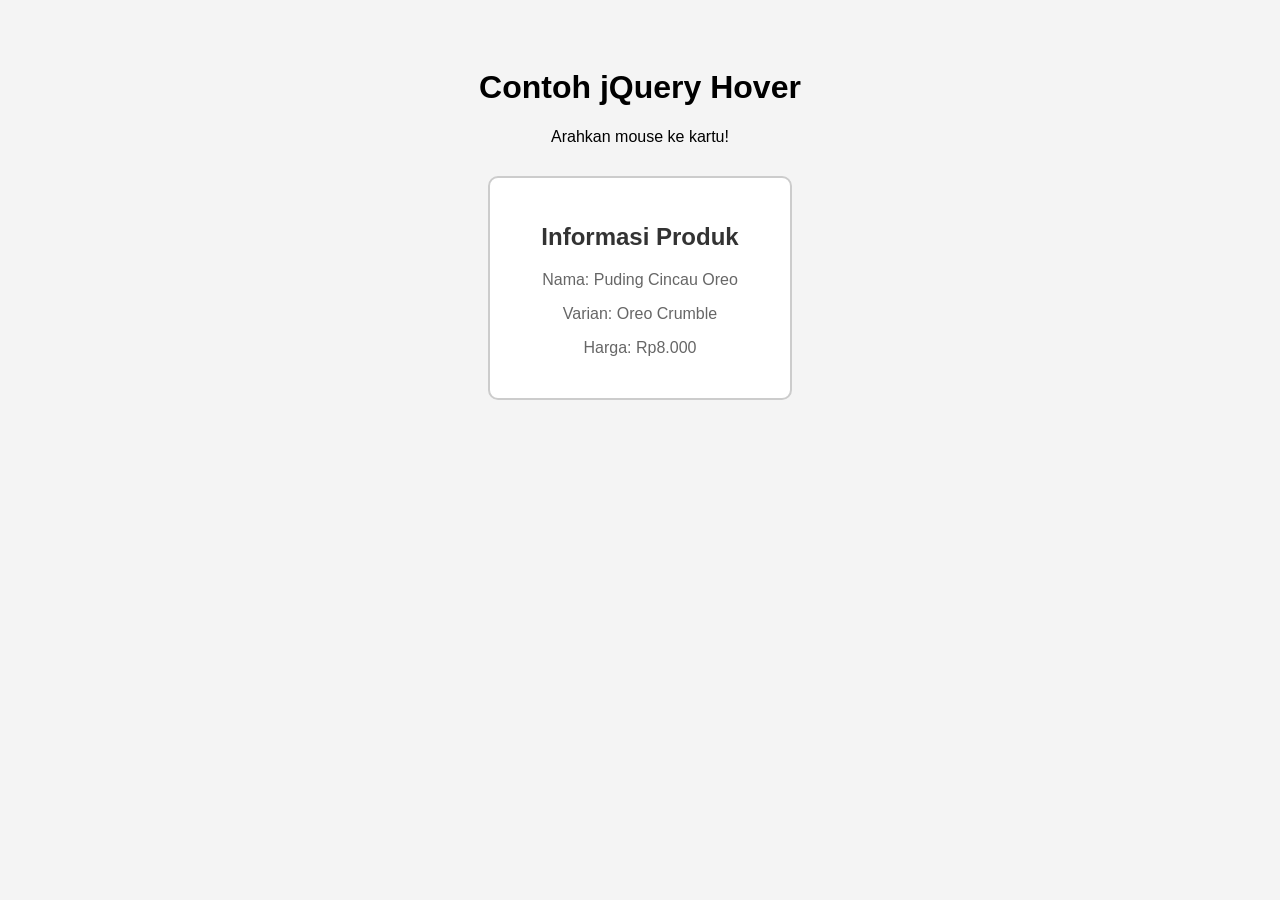
<file: MP11_C_13455_JQuery/JQuery_Hover_3_13455/index.html>
<!DOCTYPE html PUBLIC "-//W3C//DTD XHTML 1.0 Strict//EN"
"http://www.w3.org/TR/xhtml1/DTD/xhtml1-strict.dtd">
<html xmlns="http://www.w3.org/1999/xhtml"
      xml:lang="id" lang="id">
<head>
    <title>jQuery Hover</title>

    <script src="https://code.jquery.com/jquery-3.7.1.min.js"
            type="text/javascript"></script>

    <style type="text/css">
        body {
            font-family: Arial, sans-serif;
            background-color: #f4f4f4;
            text-align: center;
            padding: 40px;
        }

        #kartu {
            width: 250px;
            margin: 30px auto;
            padding: 25px;
            background-color: white;
            border: 2px solid #cccccc;
            border-radius: 10px;
            transition: 0.3s;
        }

        #kartu h2 {
            color: #333333;
        }

        #kartu p {
            color: #666666;
        }
    </style>

    <script type="text/javascript">
    //<![CDATA[
        $(document).ready(function() {

            // 1. Pilih elemen dengan id "kartu" dan gunakan event hover()
            $("#kartu").hover(

                // 2. Buat fungsi ketika mouse diarahkan ke kartu
                function() {

                    // 3. Gunakan $(this).css() untuk mengubah:
                    // - Warna background menjadi hijau muda (#d1ffd1)
                    // - Warna border menjadi hijau
                    // - Ukuran kartu menjadi sedikit lebih besar (scale 1.05)
                    $(this).css({
                        "background-color": "#d1ffd1",
                        "border-color": "green",
                        "transform": "scale(1.05)"
                    });

                    // 4. Gunakan $("#status").text() untuk mengubah
                    // teks menjadi "Mouse berada di atas kartu!"
                    $("#status").text("Mouse berada di atas kartu!");
                },

                // 5. Buat fungsi ketika mouse meninggalkan kartu
                function() {

                    // 6. Gunakan $(this).css() untuk mengembalikan:
                    // - Warna background menjadi putih
                    // - Warna border menjadi #cccccc
                    // - Ukuran kartu menjadi normal (scale 1)
                    $(this).css({
                        "background-color": "white",
                        "border-color": "#cccccc",
                        "transform": "scale(1)"
                    });

                    // 7. Gunakan $("#status").text() untuk mengubah
                    // teks menjadi "Arahkan mouse ke kartu!"
                    $("#status").text("Arahkan mouse ke kartu!");
                }
            );

        });
    //]]>
    </script>
</head>

<body>

    <h1>Contoh jQuery Hover</h1>

    <p id="status">Arahkan mouse ke kartu!</p>

    <div id="kartu">
        <h2>Informasi Produk</h2>
        <p>Nama: Puding Cincau Oreo</p>
        <p>Varian: Oreo Crumble</p>
        <p>Harga: Rp8.000</p>
    </div>

</body>
</html>
</file>
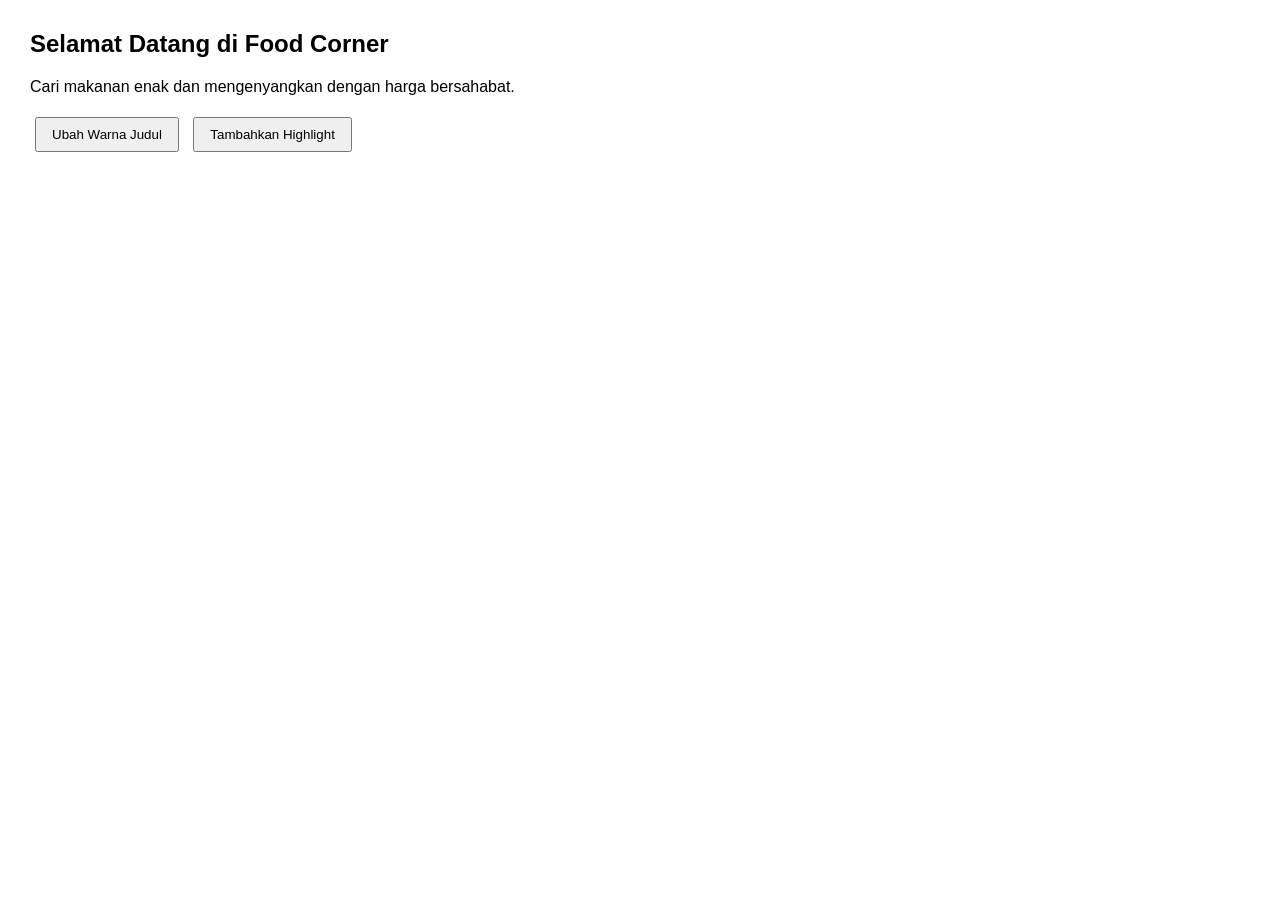
<file: MP11_C_13455_JQuery/JQuery_Manipulasi_1_13455/index.html>
<!DOCTYPE html PUBLIC "-//W3C//DTD XHTML 1.0 Strict//EN"
"http://www.w3.org/TR/xhtml1/DTD/xhtml1-strict.dtd">
<html xmlns="http://www.w3.org/1999/xhtml"
      xml:lang="id" lang="id">
<head>
    <script src="https://code.jquery.com/jquery-3.7.1.min.js"
            type="text/javascript"></script>
    <style type="text/css">
        body {
            font-family: Arial, sans-serif;
            margin: 30px;
        }
        .highlight {
            background-color: lightgreen;
            padding: 10px;
        }
        button {
            margin: 5px;
            padding: 8px 15px;
        }
    </style>
    <script type="text/javascript">
        $(document).ready(function() {
            $("#btnWarna").click(function() {
                $("#judul").css({"color": "darkgreen","font-size": "28px"
                });
            });
            $("#btnHighlight").click(function() {
                $("#deskripsi").addClass("highlight");
            });
        });
    </script>

</head>
<body>
    <h2 id="judul">Selamat Datang di Food Corner</h2>
    <p id="deskripsi"> Cari makanan enak dan mengenyangkan dengan harga bersahabat. </p>
    <button id="btnWarna">Ubah Warna Judul</button>
    <button id="btnHighlight">Tambahkan Highlight</button>
</body>
</html>
</file>
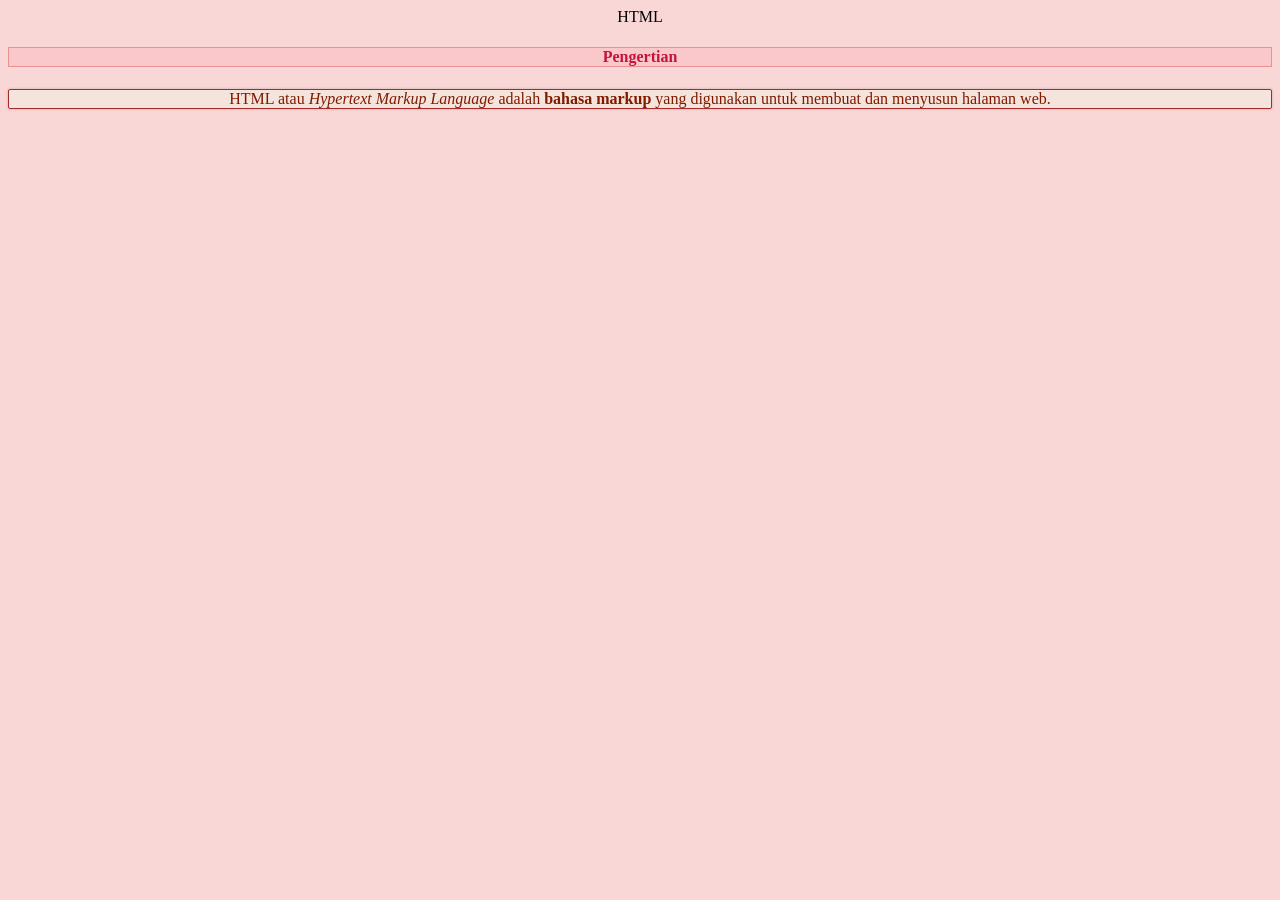
<file: MP5_C_13455_CSS_Basic/CSS_Basic_1_(13455)/index.html>
<!DOCTYPE html PUBLIC "-//W3C//DTD XHTML 1.0 Strict//EN" "http://www.w3.org/TR/xhtml1/DTD/xhtml1-strict.dtd">
<html xmlns="http://www.w3.org/1999/xhtml" xml:lang="en" lang="en">
    <head>
        <meta http-equiv="Content-Type" content="text/html; charset=utf-8" />
        <title>My page</title>
    </head>
    <body style ="background-color: rgb(250, 215, 215); 
    text-align: center";

    <h1 style="font-family: Verdana, Geneva, Tahoma, sans-serif; 
    color: rgb(188, 24, 24);
    border: 2px solid rgb(188, 24, 24);
    background-color: rgb(255, 240, 240);">HTML</h1>

    <h4 style="font-family: Georgia, 'Times New Roman', Times, serif;
    border: 1px solid rgba(233, 122, 122,0.7);
    background-color: rgba(247, 140, 151,0.2);
    color: rgb(196, 20, 61);">Pengertian</h4>

    <p style="background-color: rgb(245, 228, 220);
    border: 1px solid rgb(165, 42, 42);
    border-radius: 2px;
    box-shadow: 0px 0px 3px rgba(0,0,0,0.2);
    color : rgb(128, 26, 0);">HTML atau <em>Hypertext Markup Language</em> adalah <strong>bahasa markup </strong> yang digunakan untuk membuat dan menyusun halaman web.</p>

    </body>
</html>
</file>
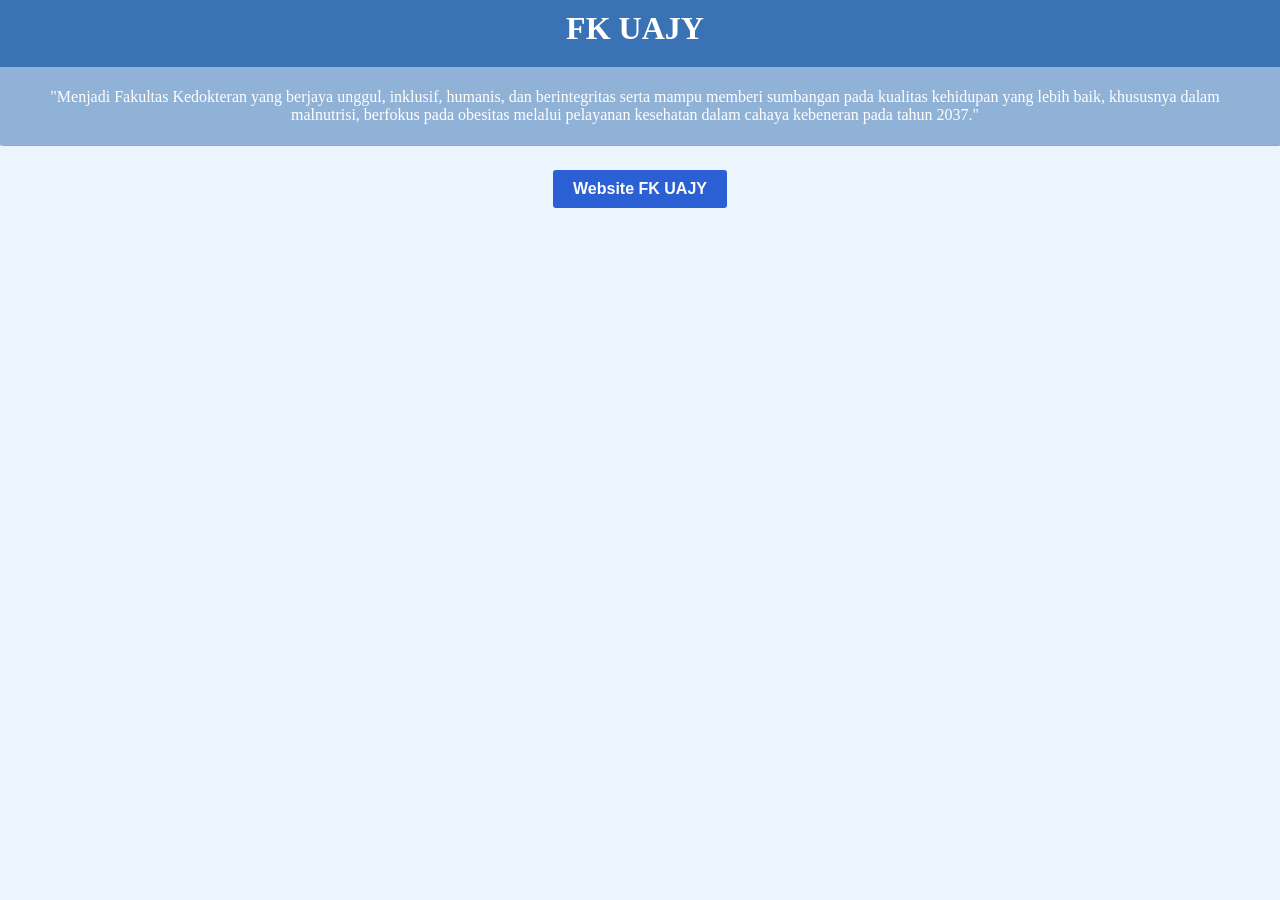
<file: MP5_C_13455_CSS_Basic/CSS_Basic_3_(13455)/index.html>
<!DOCTYPE html PUBLIC "-//W3C//DTD XHTML 1.0 Strict//EN" "http://www.w3.org/TR/xhtml1/DTD/xhtml1-strict.dtd">
<html xmlns="http://www.w3.org/1999/xhtml" xml:lang="en" lang="en">
    <head>
        <meta http-equiv="Content-Type" content="text/html; charset=utf-8" />
        <title>Link website FK UAJY</title>
        <link rel="stylesheet" type="text/css" href="style.css" />
    </head>

    <body>
        <div id="Informasi">
            <h1>FK UAJY</h1>
            <p>"Menjadi Fakultas Kedokteran yang berjaya unggul, inklusif, humanis, dan berintegritas serta mampu memberi sumbangan pada kualitas
            kehidupan yang lebih baik, khususnya dalam malnutrisi, berfokus pada obesitas melalui pelayanan kesehatan dalam cahaya kebeneran pada tahun 2037."</p>
            </p>

        </div>
        <div class="link">
            <a href="https://fk.uajy.ac.id/">Website FK UAJY</a>
        </div>
    </body>
</html>
</file>
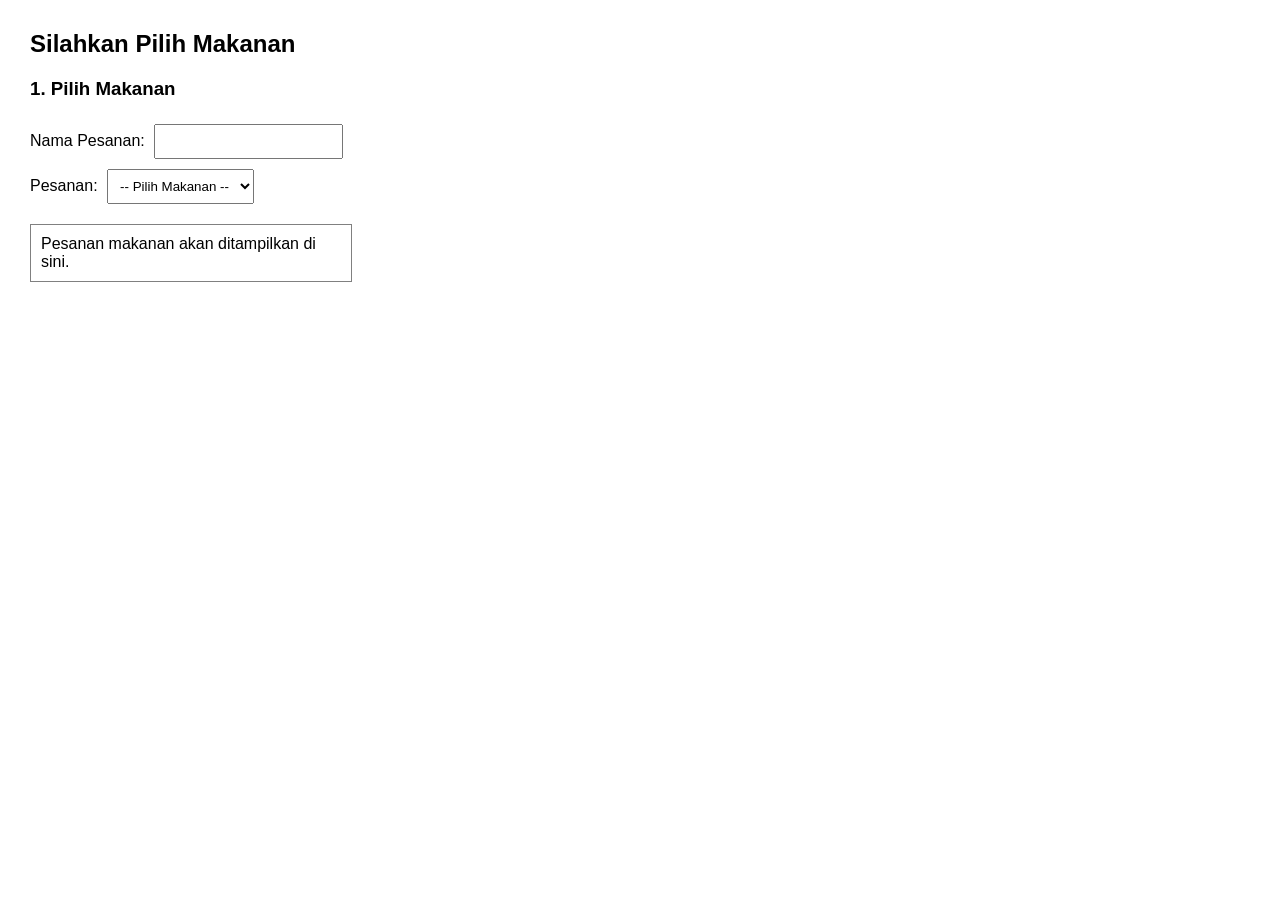
<file: MP11_C_13455_JQuery/JQuery_Interaksi_2_13455/index_1.html>
<!DOCTYPE html PUBLIC "-//W3C//DTD XHTML 1.0 Strict//EN"
"http://www.w3.org/TR/xhtml1/DTD/xhtml1-strict.dtd">
<html xmlns="http://www.w3.org/1999/xhtml"
      xml:lang="id" lang="id">
<head>
    <script src="https://code.jquery.com/jquery-3.7.1.min.js"
            type="text/javascript"></script>
    <style type="text/css">
        body {
            font-family: Arial, sans-serif;
            margin: 30px;
        }
        .hasil {
            margin-top: 15px;
            padding: 10px;
            border: 1px solid gray;
            width: 300px;
        }
        button, input, select {
            padding: 8px;
            margin: 5px;
        }
    </style>
    <script type="text/javascript">
        $(document).ready(function() {
            $("#pilihMakanan").change(function() {
                const nama = $("#nama").val();
                const makanan = $(this).val();
                if (nama === "") {
                    $("#hasilMakanan")
                        .text("Nama belum diisi!")
                        .css("color", "red");
                } else if (makanan === "") {
                    $("#hasilMakanan")
                        .text("Silakan Memilih Makanan.")
                        .css("color", "black");
                } else {
                    $("#hasilMakanan")
                        .text("Halo, " + nama + "! Pesanan Makanan Anda adalah " + makanan + ".")
                        .css("color", "blue");
                }
            });
        });
    </script>
</head>

<body>
    <h2>Silahkan Pilih Makanan</h2>
    <h3>1. Pilih Makanan</h3>
    <label for="nama">Nama Pesanan:</label>
        <input type="text" id="nama" />
    <br />
    <label for="pilihMakanan">Pesanan:</label>
    <select id="pilihMakanan">
        <option value="">-- Pilih Makanan --</option>
        <option value="Nasi Goreng">Nasi Goreng</option>
        <option value="Mie Ayam">Mie Ayam</option>
        <option value="Sate Ayam">Sate Ayam</option>
    </select>
    <p id="hasilMakanan" class="hasil">
        Pesanan makanan akan ditampilkan di sini.
    </p>
</body>
</html>
</file>
<file: MP5_C_13455_CSS_Basic/CSS_Basic_3_(13455)/style.css>
body {
    background-color: rgb(236,245,253);
    min-height:100vh;
    margin:0;
}

#Informasi {
    box-shadow:0 0.5px 1px 0 rgb(165,165,165);
    background-color: rgba(9,79,158,0.4);
    padding: 10px 30px 5px 20px;
    font-family: Cambria, Cochin, Georgia, Times, 'Times New Roman', serif;
    font-weight: 500;
    color: rgb(254,254,254);
    text-align:center;
}

#Informasi h1 {
    text-align:center;
    background-color: rgb(57,115,181);
    margin-left:-30px;
    margin-right:-30px;
    margin-top:-20px;
    padding: 20px 0;
    color: white;

}

.link {
    display: flex;
    justify-content: center;
    align-items: center;
    width: fit-content;
    margin: 25px auto 0;
    padding: 10px 20px;
    border:none;
    border-radius: 3px;
    cursor: pointer;
    background-color: rgb(43,96,212); 
    font-family: 'Segoe UI', Tahoma, Geneva, Verdana, sans-serif;
    font-weight: 600;
    transition: all 0.2 linear;

}

.link a{
    text-decoration: none;
    color: rgb(252,252,252);

}

.link:hover {
    background-color: rgba(3,66,137,0.7);
    a{
        color: white;
    }
   transform:scale(1.05);
}
</file>
